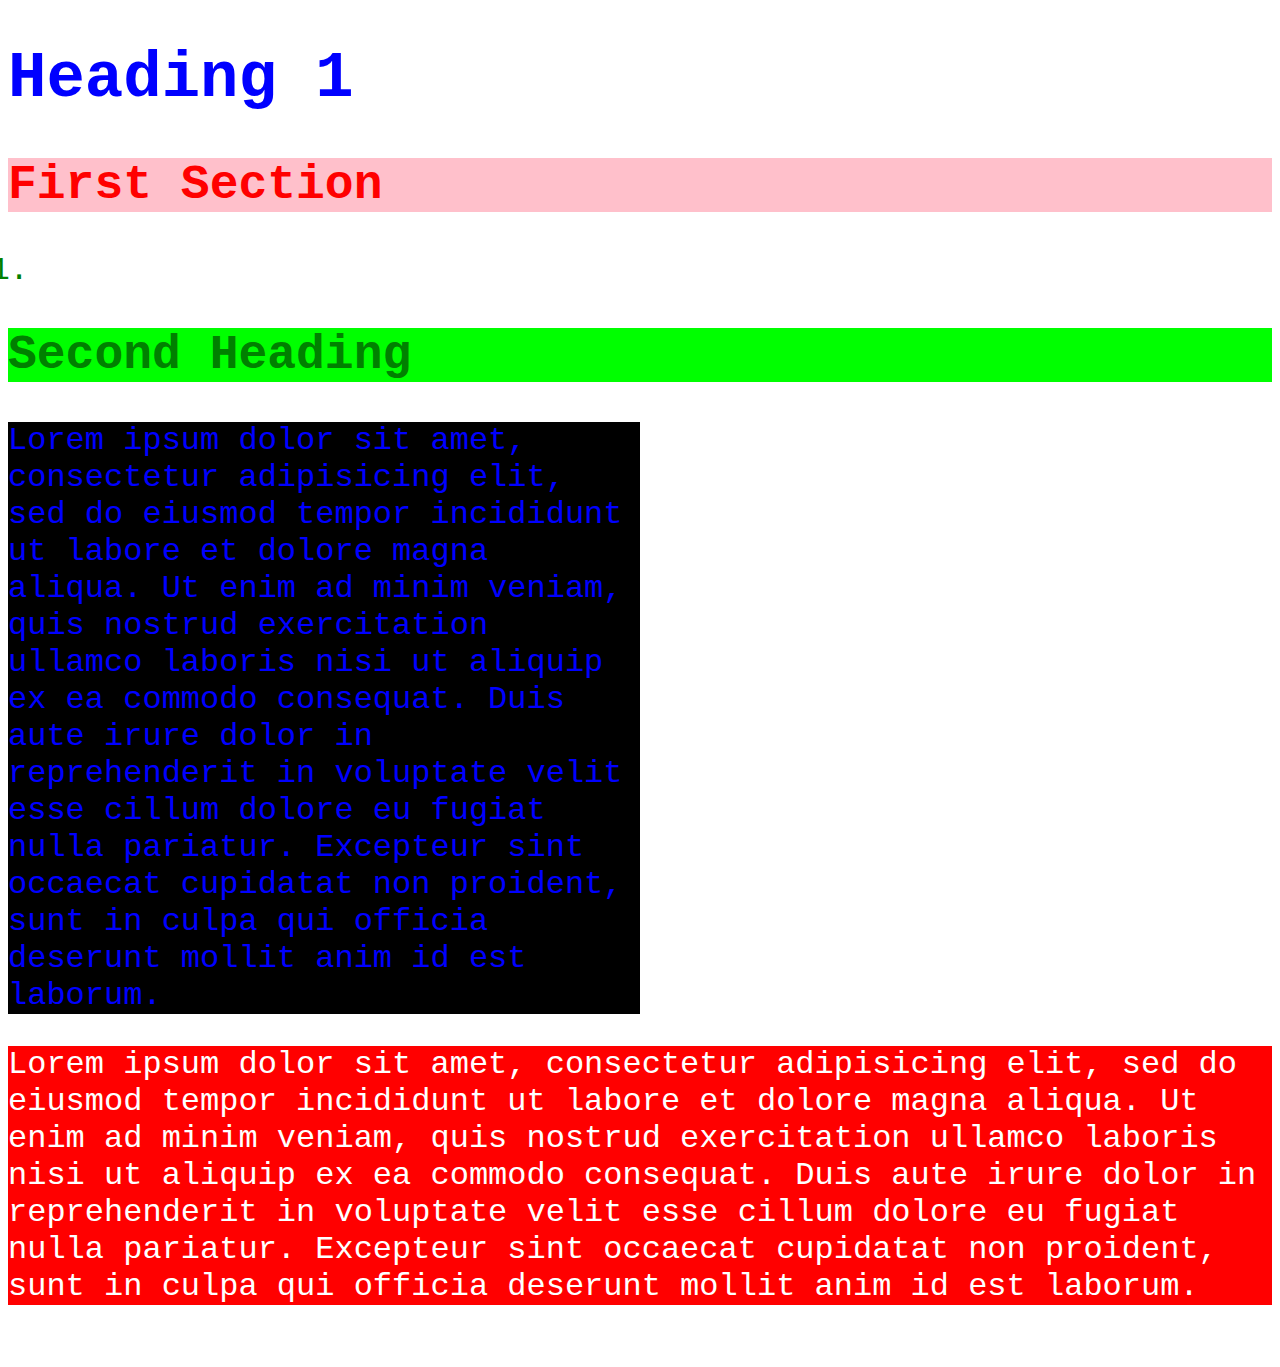
<file: index.html>
<!DOCTYPE html>
<html lang="en" dir="ltr">

<head>
  <meta charset="utf-8">
  <title></title>
  <link rel="stylesheet" href="myStyles.css">

  <style>
    p {
      background-color: red;
    }

  </style>
</head>

<body>
  <h1>Heading 1</h1>
  <p></p>
  <section>
    <h2>First Section</h2>
    <ol>
      <li>
        <a href="#"></a>
      </li>
    </ol>
    <h2 class="GreenColor">Second Heading</h2>
    <p id="first" class="firstParagraph">Lorem ipsum dolor sit amet, consectetur adipisicing elit, sed do eiusmod tempor incididunt ut labore et dolore magna aliqua. Ut enim ad minim veniam, quis nostrud exercitation ullamco
      laboris nisi
      ut aliquip ex ea
      commodo consequat. Duis aute
      irure dolor in reprehenderit in voluptate velit esse cillum dolore eu fugiat nulla pariatur. Excepteur sint occaecat cupidatat non proident, sunt in culpa qui officia deserunt mollit anim id est laborum.</p>
    <p>Lorem ipsum dolor sit amet, consectetur adipisicing elit, sed do eiusmod tempor incididunt ut labore et dolore magna aliqua. Ut enim ad minim veniam, quis nostrud exercitation ullamco laboris nisi ut aliquip ex ea commodo consequat. Duis aute
      irure dolor in reprehenderit in voluptate velit esse cillum dolore eu fugiat nulla pariatur. Excepteur sint occaecat cupidatat non proident, sunt in culpa qui officia deserunt mollit anim id est laborum.</p>
  </section>
</body>

</html>
</file>
<file: myStyles.css>
body {
  font-size: 32px;
  font-family: monospace;
  color: green;
}

p{
  background-color: blue;
  color: white;
}

h2 + p {
  background-color: black;
  width: 50%;

}

.firstParagraph {
  color: white;
}

Section > h2 + p.firstParagraph{
  color: white;
}

#first{
  color: blue;
}


section h2 {
  color: red;
  width: 100%;
  background-color: pink;
}

h1, h2, h3, h4, h5, h6 {
  color: blue;
}

.GreenColor {
  color: green;
  background-color: rgb(0, 255, 0);
}
</file>
